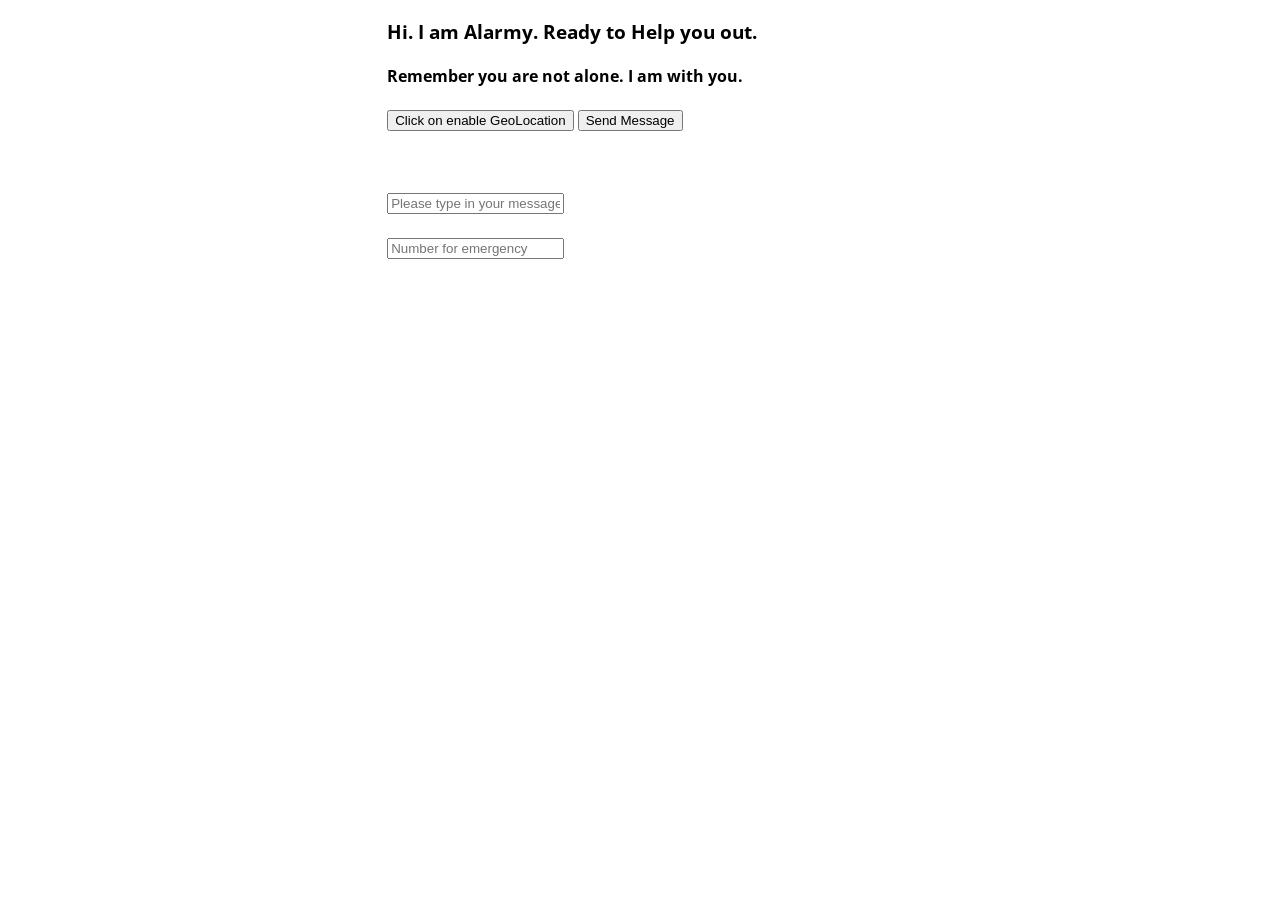
<file: index.html>
<!DOCTYPE html>
<html lang="en">
  <head>
    <meta charset="UTF-8" />
    <meta name="viewport" content="width=device-width, initial-scale=1.0" />
    <meta http-equiv="X-UA-Compatible" content="ie=edge" />
    <title>Emergency App</title>

    <link
      href="https://fonts.googleapis.com/css?family=Open+Sans&display=swap"
      rel="stylesheet"
    />

    <link rel="stylesheet" href="style.css" />
    <script src="https://smtpjs.com/v3/smtp.js" defer="defer"></script>
    <script src="emergency.js" defer="defer"></script>
  </head>
  <body>
    <div class="main-container">
      <h3>Hi. I am Alarmy. Ready to Help you out.</h3>
      <h4>Remember you are not alone. I am with you.</h4>

      <button id="enableGeoLocation">Click on enable GeoLocation</button>

      <a id="sendLink">
        <button id="sendMessage">Send Message</button>
      </a>

      <p class="alert">Please Enter Message and Emergency Number</p>

      <p id="demo"></p>

      <br /><br />

      <!-- https://www.google.com/maps/search/?api=1&query=28.6139,77.2090 -->

      <input
        type="text"
        id="message"
        placeholder="Please type in your message for emergency"
      />

      <br /><br />

      <input
        type="text"
        id="contact-number"
        placeholder="Number for emergency"
      />

      <br /><br />

      <input
        type="text"
        id="coordinates"
        placeholder="Coordinates"
        style="visibility: hidden;"
      />

      <br /><br />

      
    </div>
  </body>
</html>
</file>
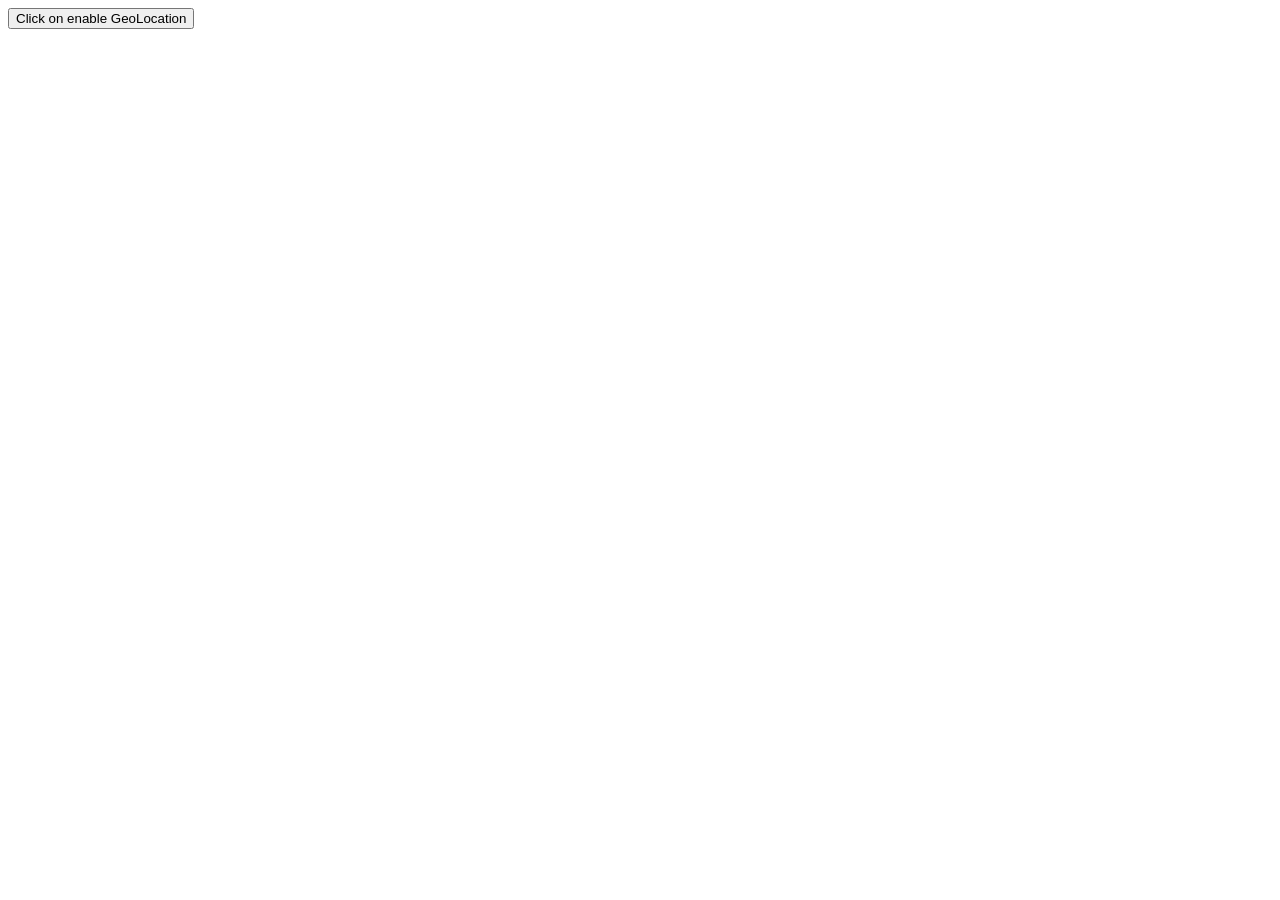
<file: emergency.html>
<!DOCTYPE html>
<html lang="en">
  <head>
    <meta charset="UTF-8" />
    <meta name="viewport" content="width=device-width, initial-scale=1.0" />
    <meta http-equiv="X-UA-Compatible" content="ie=edge" />
    <title>Emergency App</title>
  </head>
  <body>
    <script src="https://smtpjs.com/v3/smtp.js" defer="defer"></script>
    <script src="emergency.js" defer="defer"></script>

    <button id="button">Click on enable GeoLocation</button>

    <p id="demo"></p>
  </body>
</html>
</file>
<file: style.css>
body {
  font-family: "Open Sans", sans-serif;
}

.main-container {
  width: 40%;
  margin: auto;
}

p.alert{
  color: red;
  display: none;
}
</file>
